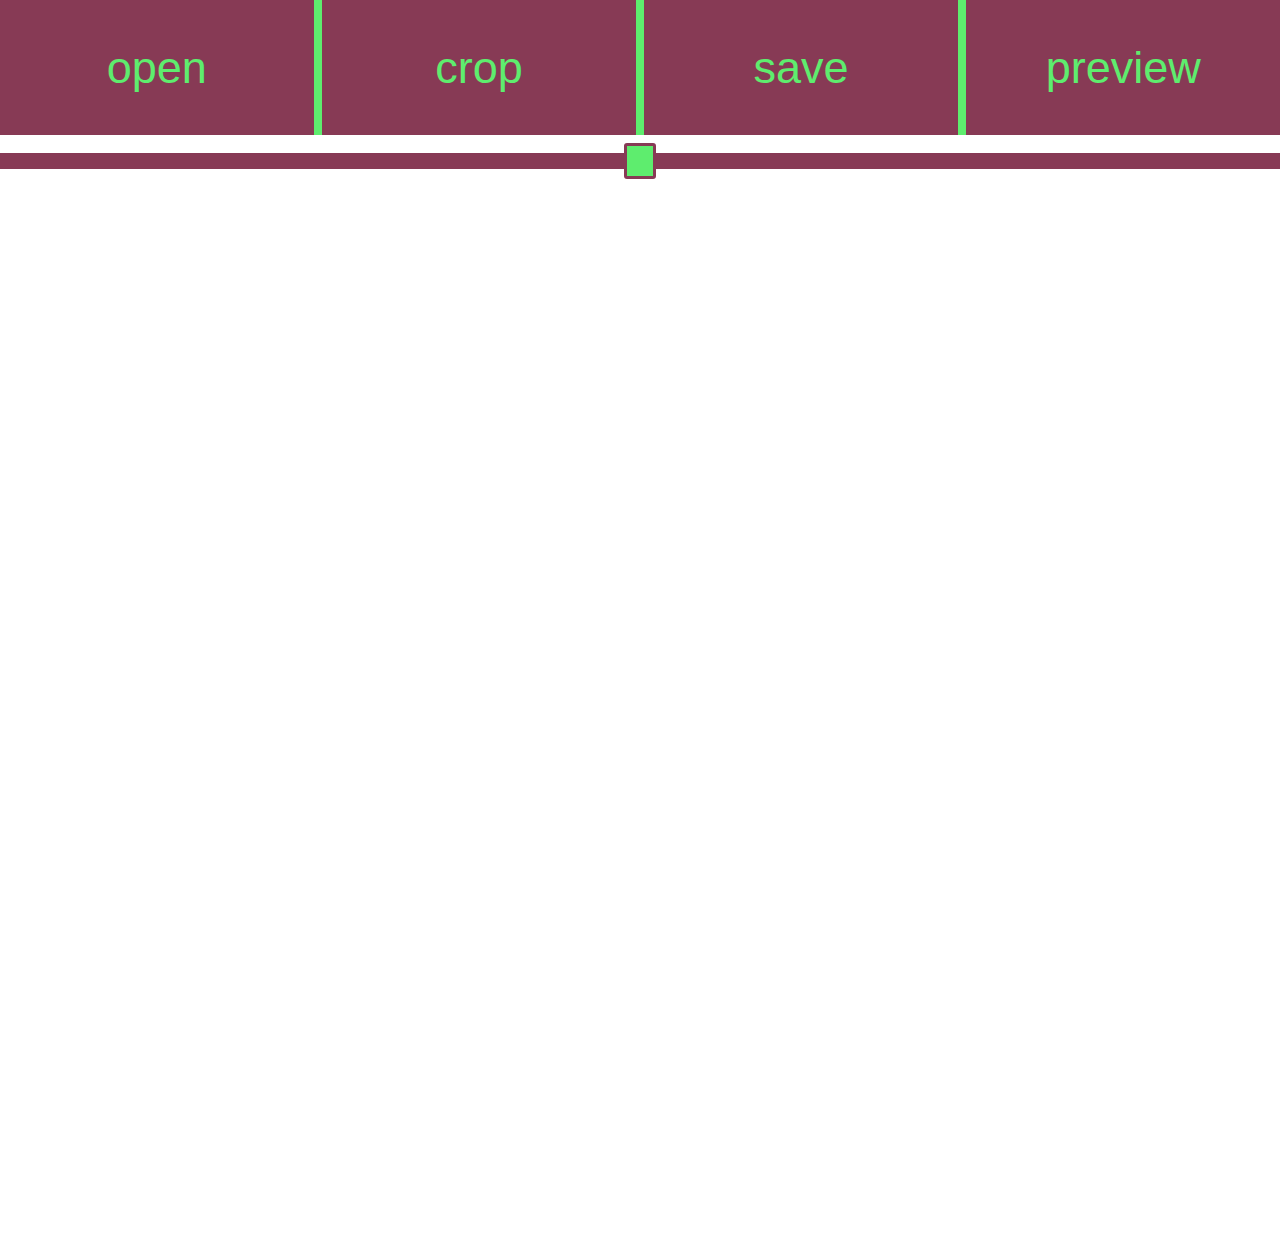
<file: mgfx/index.html>
<!DOCTYPE html>
<html>
<head>
	<meta name="viewport" content="width=device-width, user-scalable=no" />
	<title>mgfx</title>
	<style type="text/css">
		* {text-align: center; margin: 0; padding: 0; font-family: sans-serif;}
		img {height: 100vh;}
		input[type="range"] {width: 30vw}	
		hr{position:absolute;border:1px solid black;width:100vw;}	
		/*#p{position: absolute; top:0;left:0;opacity: 0.5}*/
		#getFile {opacity: 0}
		
		#btn-back {
			background-color: #5EED6E;
		}
		#btn {
			display: flex;
			justify-content: space-between;
			margin: 0 auto;
			font-size: 5vmin;
		}
		#btn > div {
			background: #873a55;
			color: #5EED6E;
			display: flex;
			justify-content: center;
			align-items: center;
			width: 24.5%;
			height: 3em;
			cursor: pointer;
		}
		#btn > div:active {
			/*background-color: maroon;*/
			color: white;
		}

		#zoom {
			position: relative;
			overflow: scroll;
		}

		#zoom img {
			position: absolute;
			height: 100%;
			transform: scale(20);
		}

		input[type=range] {
			-webkit-appearance: none;
			margin: 18px 0;
			width: 100%;
		}
		input[type=range]:focus {
			outline: none;
		}
		input[type=range]::-webkit-slider-runnable-track {
			width: 100%;
			height: 16px;
			cursor: pointer;
			background: #873a55;
		}
		input[type=range]::-webkit-slider-thumb {
			border: 3px solid #873a55;
			height: 36px;
			width: 32px;
			border-radius: 3px;
			background: #5EED6E;
			cursor: pointer;
			-webkit-appearance: none;
			margin-top: -10px;
		}
		input[type=range]:focus::-webkit-slider-runnable-track {
			background: #873a55;
		}


	</style>
	<script src="index.min.js"></script>
</head>
<body>
	<div id="btn-back">
		<div id="btn">
			<div id="open">open</div>
			<div id="crop">crop</div>
			<div id="save">save</div>
			<div id="zoom">preview</div>
		</div>
	</div>


	<input id="slider" type="range" min=0.1 max=0.5 value=0.3 step=0.01><br/>
	<!-- <hr id="m1"/> -->
	<!-- <hr id="m2"/> -->
	<img id="preview">
	<br><input id="getFile" type="file" accept="image/*">
	<canvas id="p"></canvas>
	
	<script>
		const ui = new UI({
			'open': document.querySelector('#open'),
			'slider':  document.querySelector('#slider'),
			'save':    document.querySelector('#save'),
			'preview': document.querySelector('#preview')
		})
	</script>
</body>
</html>
</file>
